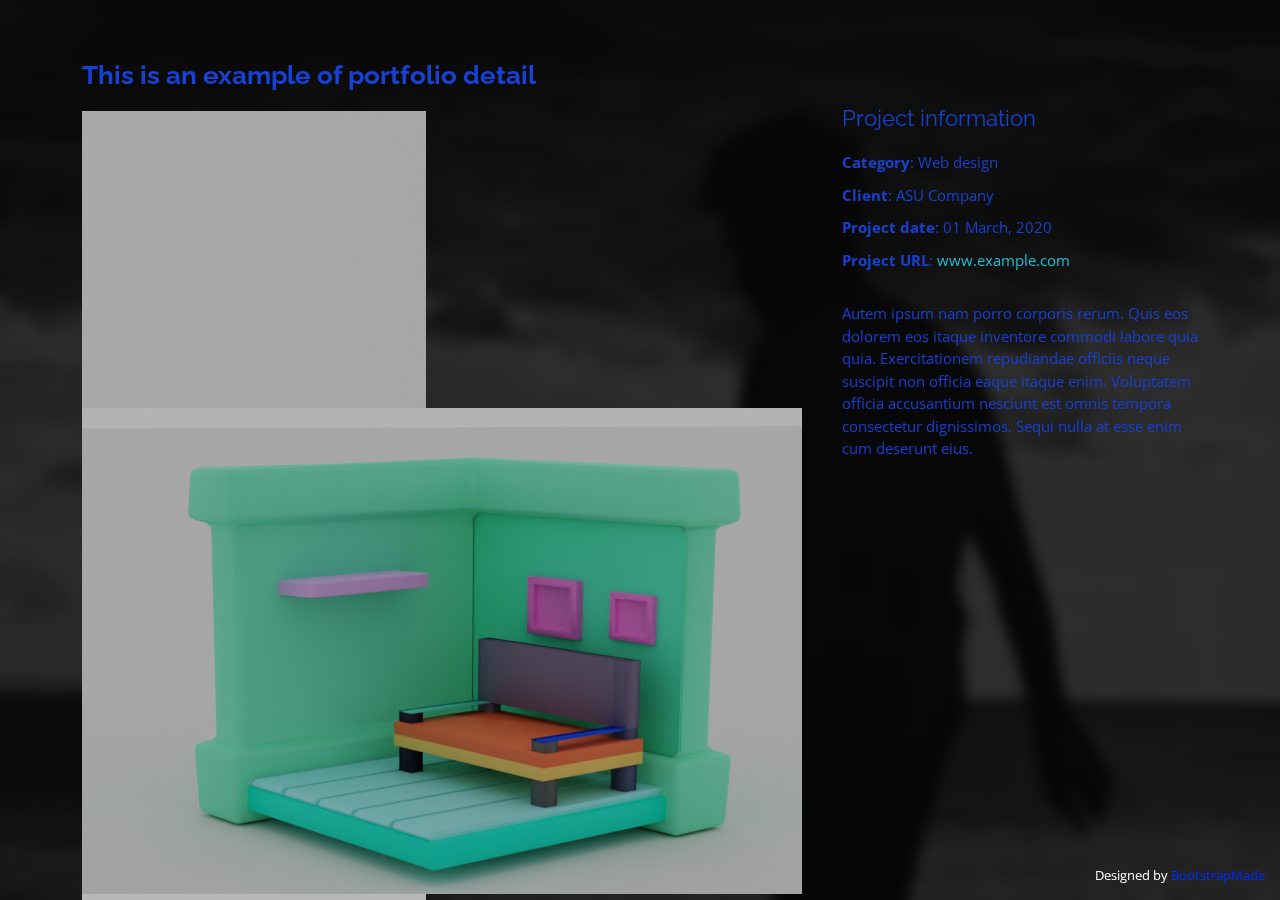
<file: portfolio-details.html>
<!DOCTYPE html>
<html lang="en">

<head>
  <meta charset="utf-8">
  <meta content="width=device-width, initial-scale=1.0" name="viewport">

  <title>Portfolio Details - Personal Bootstrap Template</title>
  <meta content="" name="description">
  <meta content="" name="keywords">

  <!-- Favicons -->
  <link href="assets/img/favicon.png" rel="icon">
  <link href="assets/img/apple-touch-icon.png" rel="apple-touch-icon">

  <!-- Google Fonts -->
  <link href="https://fonts.googleapis.com/css?family=Open+Sans:300,300i,400,400i,600,600i,700,700i|Raleway:300,300i,400,400i,500,500i,600,600i,700,700i|Poppins:300,300i,400,400i,500,500i,600,600i,700,700i" rel="stylesheet">

  <!-- Vendor CSS Files -->
  <link href="assets/vendor/bootstrap/css/bootstrap.min.css" rel="stylesheet">
  <link href="assets/vendor/bootstrap-icons/bootstrap-icons.css" rel="stylesheet">
  <link href="assets/vendor/boxicons/css/boxicons.min.css" rel="stylesheet">
  <link href="assets/vendor/glightbox/css/glightbox.min.css" rel="stylesheet">
  <link href="assets/vendor/remixicon/remixicon.css" rel="stylesheet">
  <link href="assets/vendor/swiper/swiper-bundle.min.css" rel="stylesheet">

  <!-- Template Main CSS File -->
  <link href="assets/css/style.css" rel="stylesheet">

  <!-- =======================================================
  * Template Name: Personal
  * Updated: Sep 18 2023 with Bootstrap v5.3.2
  * Template URL: https://bootstrapmade.com/personal-free-resume-bootstrap-template/
  * Author: BootstrapMade.com
  * License: https://bootstrapmade.com/license/
  ======================================================== -->
</head>

<body>

  <main id="main">

    <!-- ======= Portfolio Details ======= -->
    <div id="portfolio-details" class="portfolio-details">
      <div class="container">

        <div class="row">

          <div class="col-lg-8">
            <h2 class="portfolio-title">This is an example of portfolio detail</h2>

            <div class="portfolio-details-slider swiper">
              <div class="swiper-wrapper align-items-center">

                <div class="swiper-slide">
                  <img src="assets/img/portfolio/3d room 2.png" alt="">
                </div>

                <div class="swiper-slide">
                  <img src="assets/img/portfolio/3d room 1.png" alt="">
                </div>

                <div class="swiper-slide">
                  <img src="assets/img/portfolio/3d robot.jpg" alt="">
                </div>

              </div>
              <div class="swiper-pagination"></div>
            </div>

          </div>

          <div class="col-lg-4 portfolio-info">
            <h3>Project information</h3>
            <ul>
              <li><strong>Category</strong>: Web design</li>
              <li><strong>Client</strong>: ASU Company</li>
              <li><strong>Project date</strong>: 01 March, 2020</li>
              <li><strong>Project URL</strong>: <a href="#">www.example.com</a></li>
            </ul>

            <p>
              Autem ipsum nam porro corporis rerum. Quis eos dolorem eos itaque inventore commodi labore quia quia. Exercitationem repudiandae officiis neque suscipit non officia eaque itaque enim. Voluptatem officia accusantium nesciunt est omnis tempora consectetur dignissimos. Sequi nulla at esse enim cum deserunt eius.
            </p>
          </div>

        </div>

      </div>
    </div><!-- End Portfolio Details -->

  </main><!-- End #main -->

  <div class="credits">
    <!-- All the links in the footer should remain intact. -->
    <!-- You can delete the links only if you purchased the pro version. -->
    <!-- Licensing information: https://bootstrapmade.com/license/ -->
    <!-- Purchase the pro version with working PHP/AJAX contact form: https://bootstrapmade.com/personal-free-resume-bootstrap-template/ -->
    Designed by <a href="https://bootstrapmade.com/">BootstrapMade</a>
  </div>

  <!-- Vendor JS Files -->
  <script src="assets/vendor/purecounter/purecounter_vanilla.js"></script>
  <script src="assets/vendor/bootstrap/js/bootstrap.bundle.min.js"></script>
  <script src="assets/vendor/glightbox/js/glightbox.min.js"></script>
  <script src="assets/vendor/isotope-layout/isotope.pkgd.min.js"></script>
  <script src="assets/vendor/swiper/swiper-bundle.min.js"></script>
  <script src="assets/vendor/waypoints/noframework.waypoints.js"></script>
  <script src="assets/vendor/php-email-form/validate.js"></script>

  <!-- Template Main JS File -->
  <script src="assets/js/main.js"></script>

</body>

</html>
</file>
<file: assets/css/style.css>
/**
* Template Name: Personal
* Updated: Sep 18 2023 with Bootstrap v5.3.2
* Template URL: https://bootstrapmade.com/personal-free-resume-bootstrap-template/
* Author: BootstrapMade.com
* License: https://bootstrapmade.com/license/
*/

/*--------------------------------------------------------------
# General
--------------------------------------------------------------*/
body {
  font-family: "Open Sans", sans-serif;
  background-color: #000000;
  color: #1840d2;
  position: relative;
  background: transparent;
}

body::before {
  content: "";
  position: fixed;
  background:transparent url("../img/baground\ 1.jpg") top right no-repeat;
  background-size: cover;
  left: 0;
  right: 0;
  top: 0;
  height: 100vh;
  z-index: -1;
}

@media (min-width: 1024px) {
  body::before {
    background-attachment: fixed;
  }
}

a {
  color: #18c0d2;
  text-decoration: none;
}

a:hover {
  color: #d035e8;
  text-decoration: none;
}

h1,
h2,
h3,
h4,
h5,
h6 {
  font-family: "Raleway", sans-serif;
}

/*--------------------------------------------------------------
# Header
--------------------------------------------------------------*/
#header {
  transition: ease-in-out 0.3s;
  height: 100vh;
  display: flex;
  align-items: center;
  z-index: 997;
  overflow-y: auto;
}

#header * {
  transition: ease-in-out 0.3s;
}

#header h1 {
  font-size: 48px;
  margin: 0;
  padding: 0;
  line-height: -1;
  font-weight: 700;
  font-family: "Poppins", sans-serif;
}

#header h1 a,
#header h1 a:hover {
  color: #000000;
  line-height: 1;
  display: inline-block;
}

#header h2 {
  font-size: 24px;
  margin-top: 20px;
  color: rgb(0, 0, 0);
}

#header h2 span {
  color: rgb(124, 34, 188), 27, 27;
  border-bottom: 2px solid #1840d2;
  padding-bottom: 6px;
}

#header img {
  padding: 0;
  margin: 0;
}

#header .social-links {
  margin-top: 40px;
  display: flex;
}

#header .social-links a {
  font-size: 30px;
  display: flex;
  justify-content: center;
  align-items: center;
  background: rgba(500, 500, 500, 0.1);
  color: #000000;
  line-height: 1;
  margin-right: 8px;
  border-radius: 50%;
  width: 40px;
  height: 40px;
}

#header .social-links a:hover {
  background: #1840d2;
}

@media (max-width: 992px) {
  #header h1 {
    font-size: 36px;
  }

  #header h2 {
    font-size: 20px;
    line-height: 30px;
  }

  #header .social-links {
    margin-top: 15px;
  }

  #header .container {
    display: flex;
    flex-direction: column;
    align-items: center;
  }
}

/* Header Top */
#header.header-top {
  height: 50px;
  position:sticky;
  left: 0;
  top: 0;
  right: 0;
  background: rgba(248, 252, 239, 0.347);
}

#header.header-top .social-links,
#header.header-top h2 {
  display: none;
}

#header.header-top h1 {
  margin-right: auto;
  font-size: 36px;
}

#header.header-top img {
  max-height: 60px;
  margin-right: 20px !important;
}

#header.header-top .container {
  display: flex;
  align-items: center;
}

#header.header-top .navbar {
  margin: 0;
}

@media (max-width: 768px) {
  #header.header-top {
    height: 60px;
  }

  #header.header-top h1 {
    font-size: 26px;
  }
}

/*--------------------------------------------------------------
# Navigation Menu
--------------------------------------------------------------*/
/**
* Desktop Navigation 
*/
.navbar {
  position:sticky, static;
  padding: 0;
  margin-top: 35px;
  /*position: fixed;
  width: 100%;
  top: 0;
  transition: top 0.3s, transform 0.3s;*/
}

.navbar ul {
  margin: 0;
  padding: 0;
  display: flex;
  list-style: none;
  align-items: center;
}

.navbar li {
  position:sticky;
}

.navbar li+li {
  margin-left: 30px;
}

.navbar a,
.navbar a:focus {
  display: flex;
  align-items:flex-start;
  justify-content: space-between;
  padding: 0;
  font-family: "Poppins", sans-serif;
  font-size: 16px;
  font-weight: 400;
  color: rgb(0, 0, 0);
  white-space: nowrap;
  transition: 0.3s;
}

.navbar a i,
.navbar a:focus i {
  font-size: 12px;
  line-height: 0;
  margin-left: 5px;
}

.navbar a:before {
  content: "";
  position: absolute;
  width: 0;
  height: 2px;
  bottom: -4px;
  left: 0;
  background-color: #1840d2;
  visibility: hidden;
  width: 0px;
  transition: all 0.3s ease-in-out 0s;
}

.navbar a:hover:before,
.navbar li:hover>a:before,
.navbar .active:before {
  visibility: visible;
  width: 25px;
}

.navbar a:hover,
.navbar .active,
.navbar .active:focus,
.navbar li:hover>a {
  color: rgb(59, 98, 135)5
}

/**
* Mobile Navigation 
*/
.mobile-nav-toggle {
  color: rgb(102, 38, 151);
  font-size: 28px;
  cursor: pointer;
  display: none;
  line-height: 0;
  transition: 0.5s;
  position: fixed;
  right: 15px;
  top: 15px;
}

@media (max-width: 991px) {
  .mobile-nav-toggle {
    display: block;
  }

  .navbar ul {
    display: none;
  }
}

.navbar-mobile {
  position: fixed;
  overflow: hidden;
  top: 0;
  right: 0;
  left: 0;
  bottom: 0;
  background: rgba(76, 77, 76, 0.582);
  transition: 0.3s;
  z-index: 999;
  margin-top: 0;
}

.navbar-mobile .mobile-nav-toggle {
  position: absolute;
  top: 15px;
  right: 15px;
}

.navbar-mobile ul {
  display: block;
  position: absolute;
  top: 55px;
  right: 15px;
  bottom: 45px;
  left: 15px;
  padding: 10px 0;
  overflow-y: auto;
  transition: 0.3s;
  border: 2px solid rgba(165, 185, 18, 0.2);
}

.navbar-mobile li {
  padding: 12px 20px;
}

.navbar-mobile li+li {
  margin: 0;
}

.navbar-mobile a,
.navbar-mobile a:focus {
  font-size: 16px;
  position: relative;
}

/*--------------------------------------------------------------
# Sections General
--------------------------------------------------------------*/
section {
  overflow: hidden;
  position: absolute;
  width: 100%;
  top: 140px;
  bottom: 100%;
  opacity: 0;
  transition: ease-in-out 0.4s;
  z-index: 2;
}

section.section-show {
  top: 100px;
  bottom: auto;
  opacity: 1;
  padding-bottom: 45px;
}

section .container {
  background: rgba(0, 0, 0, 0.9);
  padding: 30px;
}

@media (max-width: 768px) {
  section {
    top: 120px;
  }

  section.section-show {
    top: 80px;
  }
}

.section-title h2 {
  font-size: 14px;
  font-weight: 500;
  padding: 0;
  line-height: 1px;
  margin: 0 0 20px 0;
  letter-spacing: 2px;
  text-transform: uppercase;
  color: #aaaaaa;
  font-family: "Poppins", sans-serif;
}

.section-title h2::after {
  content: "";
  width: 120px;
  height: 1px;
  display: inline-block;
  background: #1840d2;
  margin: 4px 10px;
}

.section-title p {
  margin: 0;
  margin: -15px 0 15px 0;
  font-size: 36px;
  font-weight: 700;
  text-transform: uppercase;
  font-family: "Poppins", sans-serif;
  color: #fff;
}

/*--------------------------------------------------------------
# About
--------------------------------------------------------------*/
.about-me .content h3 {
  font-weight: 700;
  font-size: 26px;
  color:#1840d2
}

.about-me .content p{
  color: floralwhite;
}

.about-me .content ul{
  color: white;
}

.about-me .content ul {
  list-style: none;
  padding: 0;
}

.about-me .content ul li {
  margin-bottom: 20px;
  display: flex;
  align-items: center;
}

.about-me .content ul strong {
  margin-right: 10px;
}

.about-me .content ul i {
  font-size: 16px;
  margin-right: 5px;
  color: #1840d2;
  line-height: 0;
}

.about-me .content p:last-child {
  margin-bottom: 0;
}

/*--------------------------------------------------------------
# Counts
--------------------------------------------------------------*/
.counts {
  padding: 70px 0 60px;
}

.counts .count-box {
  padding: 30px 30px 25px 30px;
  width: 100%;
  position: relative;
  text-align: center;
  background: rgba(255, 255, 255, 0.08);
}

.counts .count-box i {
  position: absolute;
  top: -25px;
  left: 50%;
  transform: translateX(-50%);
  font-size: 24px;
  background: rgba(255, 255, 255, 0.1);
  padding: 12px;
  color: #18d26e;
  border-radius: 50px;
  line-height: 0;
}

.counts .count-box span {
  font-size: 36px;
  display: block;
  font-weight: 600;
  color: #fff;
}

.counts .count-box p {
  padding: 0;
  margin: 0;
  font-family: "Raleway", sans-serif;
  font-size: 14px;
}

/*--------------------------------------------------------------
# Skills
--------------------------------------------------------------*/
.skills .progress {
  height: 60px;
  display: block;
  background: none;
  border-radius: 0;
}

.skills .progress .skill {
  padding: 10px 0;
  margin: 0;
  text-transform: uppercase;
  display: block;
  font-weight: 600;
  font-family: "Poppins", sans-serif;
  color: #fff;
}

.skills .progress .skill .val {
  float: right;
  font-style: normal;
}

.skills .progress-bar-wrap {
  background: rgba(255, 255, 255, 0.2);
}

.skills .progress-bar {
  width: 1px;
  height: 10px;
  transition: 0.9s;
  background-color: #1840d2;
}




/*--------------------------------------------------------------
# Interests
--------------------------------------------------------------*/
.interests .icon-box {
  display:contents;
  align-items:center;
  padding: 20px;
  background: rgba(255, 255, 255, 0.08);
  transition: ease-in-out 0.3s;
}

.interests .icon-box i {
  font-size: 32px;
  padding-right: 10px;
  line-height: 1;
}

.interests .icon-box h3 {
  font-weight: 700;
  margin: 0;
  padding: 0;
  line-height: 1;
  font-size: 16px;
  color: #fff;
}

.interests .icon-box:hover {
  background: rgba(255, 255, 255, 0.12);
}

/*--------------------------------------------------------------
# Testimonials
--------------------------------------------------------------*/
.testimonials .testimonials-carousel,
.testimonials .testimonials-slider {
  display:inline-block;
  padding: 10px;
  margin: 20px;
  color: #b01717;
}

.testimonials .testimonials-slider{
  display: inline-block;
  padding: 10px;
  margin: 5px;
}


.testimonials .testimonial-item p{
  color: white;
}

.testimonials .testimonial-item {
  box-sizing:content-box;
  width: auto;
  height: auto;
}

.testimonials .testimonial-item .testimonial-img {
  width: 90px;
  border-radius: 50%;
  margin: -50px 0 0 50px;
  position: relative;
  z-index: 2;
  border: 6px solid rgb(171, 31, 209)
}

.testimonials .testimonial-item h3 {
  font-size: 18px;
  font-weight: bold;
  margin: 5px 0 5px 20px;
  color: #fff;
}

.testimonials .testimonial-item h4 {
  font-size: 14px;
  color: #999999bb;
  margin: 5px 0 5px 21px;
  margin-bottom: 50px;
}

.testimonials .testimonial-item .quote-icon-left,
.testimonials .testimonial-item .quote-icon-right {
  color: rgba(255, 211, 16, 0.89);
  font-size: 26px;
}

.testimonials .testimonial-item .quote-icon-left {
  display: inline-block;
  left: -5px;
  position: relative;
}

.testimonials .testimonial-item .quote-icon-right {
  display: inline-block;
  right: -5px;
  position: relative;
  top: 10px;
}

.testimonials .testimonial-item p {
  font-style: italic;
  margin: 0 15px 0 15px;
  padding: 15px 15px 60px 15px;
  background: rgba(77, 72, 72, 0.324);
  position: relative;
  border-radius: 6px;
  position: relative;
  z-index: 1;
  flex-grow: 1;
}

.testimonials .swiper-pagination {
  margin-top: 20px;
  position: relative;
}

.testimonials .swiper-pagination .swiper-pagination-bullet {
  width: 12px;
  height: 12px;
  opacity: 1;
  background-color: rgba(255, 0, 0, 0.3);
}

.testimonials .swiper-pagination .swiper-pagination-bullet-active {
  background-color: #18d26e;
}

/*--------------------------------------------------------------
# Resume
--------------------------------------------------------------*/
.resume .resume-title {
  font-size: 26px;
  font-weight: 700;
  margin-top: 20px;
  margin-bottom: 20px;
  color:#1840d2;
}

.resume p{
  color: #ffffff;
}

.resume ul{
  color: #ffffff;
}

.resume .resume-item {
  padding: 0 0 20px 20px;
  margin-top: -2px;
  border-left: 2px solid rgba(255, 255, 255, 0.2);
  position: relative;
}

.resume .resume-item h4 {
  line-height: 18px;
  font-size: 18px;
  font-weight: 600;
  text-transform: uppercase;
  font-family: "Poppins", sans-serif;
  color: #ddff00;
  margin-bottom: 10px;
}

.resume .resume-item h5 {
  font-size: 16px;
  color: #ffffff;
  background: rgba(255, 217, 0, 0.265);
  padding: 5px 15px;
  display: inline-block;
  font-weight: 600;
  margin-bottom: 10px;
}

.resume .resume-item ul {
  padding-left: 20px;
}

.resume .resume-item ul li {
  padding-bottom: 10px;
}

.resume .resume-item:last-child {
  padding-bottom: 0;
}

.resume .resume-item::before {
  content: "";
  position: absolute;
  width: 16px;
  height: 16px;
  border-radius: 50px;
  left: -9px;
  top: 0;
  background: rgb(1, 255, 238);
  border: 2px solid rgb(202, 16, 254);
}

/*--------------------------------------------------------------
# Services
--------------------------------------------------------------*/
.services .icon-box {
  text-align: center;
  background: rgba(204, 204, 204, 0.1);
  padding: 80px 20px;
  transition: all ease-in-out 0.3s;
}

.services .icon-box .icon {
  margin: 0 auto;
  width: 64px;
  height: 64px;
  background: rgb(114, 115, 113);
  border-radius: 5px;
  transition: all 0.3s ease-out 0s;
  display: flex;
  align-items: center;
  justify-content: center;
  margin-bottom: 20px;
  transform-style: preserve-3d;
}

.services .icon-box .icon i {
  color: #ffffff;
  font-size: 28px;
}

.services .icon-box .icon::before {
  position: absolute;
  content: "";
  left: -8px;
  top: -8px;
  height: 100%;
  width: 100%;
  background: rgba(255, 255, 255, 0.15);
  border-radius: 5px;
  transition: all 0.3s ease-out 0s;
  transform: translateZ(-1px);
}

.services .icon-box h4 {
  font-weight: 700;
  margin-bottom: 15px;
  font-size: 24px;
}

.services .icon-box h4 a {
  color: #fff;
}

.services p{
  color: #ffffff;
}

.services .icon-box p {
  line-height: 24px;
  font-size: 14px;
  margin-bottom: 0;
}

.services .icon-box:hover {
  background: #0479ff;
  border-color: #18d26e;
}

.services .icon-box:hover .icon {
  background: #fff;
}

.services .icon-box:hover .icon i {
  color: rgb(64, 129, 227)
}

.services .icon-box:hover .icon::before {
  background: #35e88900;
}

.services .icon-box:hover h4 a,
.services .icon-box:hover p {
  color: #fff;
}

/*--------------------------------------------------------------
# Portfolio
--------------------------------------------------------------*/
.portfolio .portfolio-item {
  margin-bottom: 30px;
}

.portfolio #portfolio-flters {
  padding: 0;
  margin: 0 auto 15px auto;
  list-style: none;
  text-align: center;
  border-radius: 50px;
  padding: 2px 15px;
}

.portfolio #portfolio-flters li {
  cursor: pointer;
  display: inline-block;
  padding: 8px 16px 10px 16px;
  font-size: 14px;
  font-weight: 600;
  line-height: 1;
  text-transform: uppercase;
  color: #fff;
  background: rgba(255, 255, 255, 0.1);
  margin: 0 3px 10px 3px;
  transition: all 0.3s ease-in-out;
  border-radius: 4px;
}

.portfolio #portfolio-flters li:hover,
.portfolio #portfolio-flters li.filter-active {
  background: #18d26e;
}

.portfolio #portfolio-flters li:last-child {
  margin-right: 0;
}

.portfolio .portfolio-wrap {
  transition: 0.3s;
  position: relative;
  overflow: hidden;
  z-index: 1;
  background: rgba(0, 0, 0, 0.6);
}

.portfolio .portfolio-wrap::before {
  content: "";
  background: rgba(0, 0, 0, 0.6);
  position: absolute;
  left: 30px;
  right: 30px;
  top: 30px;
  bottom: 30px;
  transition: all ease-in-out 0.3s;
  z-index: 2;
  opacity: 0;
}

.portfolio .portfolio-wrap .portfolio-info {
  opacity: 0;
  position: absolute;
  top: 0;
  left: 0;
  right: 0;
  bottom: 0;
  text-align: center;
  z-index: 3;
  transition: all ease-in-out 0.3s;
  display: flex;
  flex-direction: column;
  justify-content: center;
  align-items: center;
}

.portfolio .portfolio-wrap .portfolio-info::before {
  display: block;
  content: "";
  width: 48px;
  height: 48px;
  position: absolute;
  top: 35px;
  left: 35px;
  border-top: 3px solid #fff;
  border-left: 3px solid #fff;
  transition: all 0.5s ease 0s;
  z-index: 9994;
}

.portfolio .portfolio-wrap .portfolio-info::after {
  display: block;
  content: "";
  width: 48px;
  height: 48px;
  position: absolute;
  bottom: 35px;
  right: 35px;
  border-bottom: 3px solid #fff;
  border-right: 3px solid #fff;
  transition: all 0.5s ease 0s;
  z-index: 9994;
}

.portfolio .portfolio-wrap .portfolio-info h4 {
  font-size: 20px;
  color: #fff;
  font-weight: 600;
}

.portfolio .portfolio-wrap .portfolio-info p {
  color: #ffffff;
  font-size: 14px;
  text-transform: uppercase;
  padding: 0;
  margin: 0;
}

.portfolio .portfolio-wrap .portfolio-links {
  text-align: center;
  z-index: 4;
}

.portfolio .portfolio-wrap .portfolio-links a {
  color: #fff;
  margin: 0 2px;
  font-size: 28px;
  display: inline-block;
  transition: 0.3s;
}

.portfolio .portfolio-wrap .portfolio-links a:hover {
  color: #63eda3;
}

.portfolio .portfolio-wrap:hover::before {
  top: 0;
  left: 0;
  right: 0;
  bottom: 0;
  opacity: 1;
}

.portfolio .portfolio-wrap:hover .portfolio-info {
  opacity: 1;
}

.portfolio .portfolio-wrap:hover .portfolio-info::before {
  top: 15px;
  left: 15px;
}

.portfolio .portfolio-wrap:hover .portfolio-info::after {
  bottom: 15px;
  right: 15px;
}

/*--------------------------------------------------------------
# Portfolio Details
--------------------------------------------------------------*/
.portfolio-details {
  padding-top: 40px;
  background: rgba(0, 0, 0, 0.8);
  position: fixed;
  left: 0;
  right: 0;
  top: 0;
  bottom: 0;
  overflow-y: auto;
}

.portfolio-details .container {
  padding-top: 20px;
  padding-bottom: 40px;
}

.portfolio-details .portfolio-title {
  font-size: 26px;
  font-weight: 700;
  margin-bottom: 20px;
}

.portfolio-details .portfolio-info {
  padding-top: 45px;
}

.portfolio-details .portfolio-info h3 {
  font-size: 22px;
  font-weight: 400;
  margin-bottom: 20px;
}

.portfolio-details .portfolio-info ul {
  list-style: none;
  padding: 0;
  font-size: 15px;
}

.portfolio-details .portfolio-info ul li+li {
  margin-top: 10px;
}

.portfolio-details .portfolio-info p {
  font-size: 15px;
  padding: 15px 0 0 0;
}

@media (max-width: 992px) {
  .portfolio-details .portfolio-info {
    padding-top: 20px;
  }
}

.portfolio-details .swiper-pagination {
  margin-top: 20px;
  position: relative;
}

.portfolio-details .swiper-pagination .swiper-pagination-bullet {
  width: 12px;
  height: 12px;
  opacity: 1;
  background-color: rgba(255, 255, 255, 0.3);
}

.portfolio-details .swiper-pagination .swiper-pagination-bullet-active {
  background-color: #18d26e;
}

/*--------------------------------------------------------------
# Contact
--------------------------------------------------------------*/
.contact .info-box {
  color: #444444;
  padding: 20px;
  width: 100%;
  background: rgba(255, 255, 255, 0.08);
}

.contact .info-box i.bx {
  font-size: 24px;
  color: #1840d2;
  border-radius: 50%;
  padding: 14px;
  float: left;
  background: rgba(255, 255, 255, 0.1);
}

.contact .info-box h3 {
  font-size: 20px;
  color: rgba(255, 255, 255, 0.5);
  font-weight: 700;
  margin: 10px 0 8px 68px;
}

.contact .info-box p {
  padding: 0;
  color: #fff;
  line-height: 24px;
  font-size: 14px;
  margin: 0 0 0 68px;
}

.contact .info-box .social-links {
  margin: 5px 0 0 68px;
  display: flex;
}

.contact .info-box .social-links a {
  font-size: 18px;
  display: inline-block;
  color: #fff;
  line-height: 1;
  margin-right: 12px;
  transition: 0.3s;
}

.contact .info-box .social-links a:hover {
  color: #1840d2;
}

.contact .php-email-form {
  padding: 30px;
  background: rgba(255, 255, 255, 0.08);
}

.contact .php-email-form .error-message {
  display: none;
  background: rgba(255, 255, 255, 0.08);
  background: #ed3c0d;
  text-align: left;
  padding: 15px;
  font-weight: 600;
}

.contact .php-email-form .error-message br+br {
  margin-top: 25px;
}

.contact .php-email-form .sent-message {
  display: none;
  background: rgba(255, 255, 255, 0.08);
  background: #1840d2;
  text-align: center;
  padding: 15px;
  font-weight: 600;
}

.contact .php-email-form .loading {
  display: none;
  background: rgba(255, 255, 255, 0.08);
  text-align: center;
  padding: 15px;
}

.contact .php-email-form .loading:before {
  content: "";
  display: inline-block;
  border-radius: 50%;
  width: 24px;
  height: 24px;
  margin: 0 10px -6px 0;
  border: 3px solid #1840d2;
  border-top-color: #eee;
  animation: animate-loading 1s linear infinite;
}

.contact .php-email-form input,
.contact .php-email-form textarea {
  border-radius: 0;
  box-shadow: none;
  font-size: 14px;
  background: rgba(255, 255, 255, 0.08);
  border: 0;
  transition: 0.3s;
  color: #fff;
}

.contact .php-email-form input:focus,
.contact .php-email-form textarea:focus {
  background-color: rgba(255, 255, 255, 0.11);
}

.contact .php-email-form input::-moz-placeholder,
.contact .php-email-form textarea::-moz-placeholder {
  color: rgba(255, 255, 255, 0.3);
  opacity: 1;
}

.contact .php-email-form input::placeholder,
.contact .php-email-form textarea::placeholder {
  color: rgba(255, 255, 255, 0.3);
  opacity: 1;
}

.contact .php-email-form input {
  padding: 10px 15px;
}

.contact .php-email-form textarea {
  padding: 12px 15px;
}

.contact .php-email-form button[type=submit] {
  background: #1840d2;
  border: 0;
  padding: 10px 30px;
  color: #fff;
  transition: 0.4s;
  border-radius: 4px;
}

.contact .php-email-form button[type=submit]:hover {
  background: #ffffff5d;
}

@keyframes animate-loading {
  0% {
    transform: rotate(0deg);
  }

  100% {
    transform: rotate(360deg);
  }
}

/*--------------------------------------------------------------
# Credits
--------------------------------------------------------------*/
.credits {
  position: fixed;
  right: 0;
  left: 0;
  bottom: 0;
  padding: 15px;
  text-align: right;
  font-size: 13px;
  color: #fff;
  z-index: 999999;
}

@media (max-width: 992px) {
  .credits {
    text-align: center;
    padding: 10px;
    background: rgba(0, 0, 0, 0.8);
  }
}

.credits a {
  color: hsl(230, 100%, 50%);
  transition: 0.3s;
}

.credits a:hover {
  color: #fff;
}
</file>
